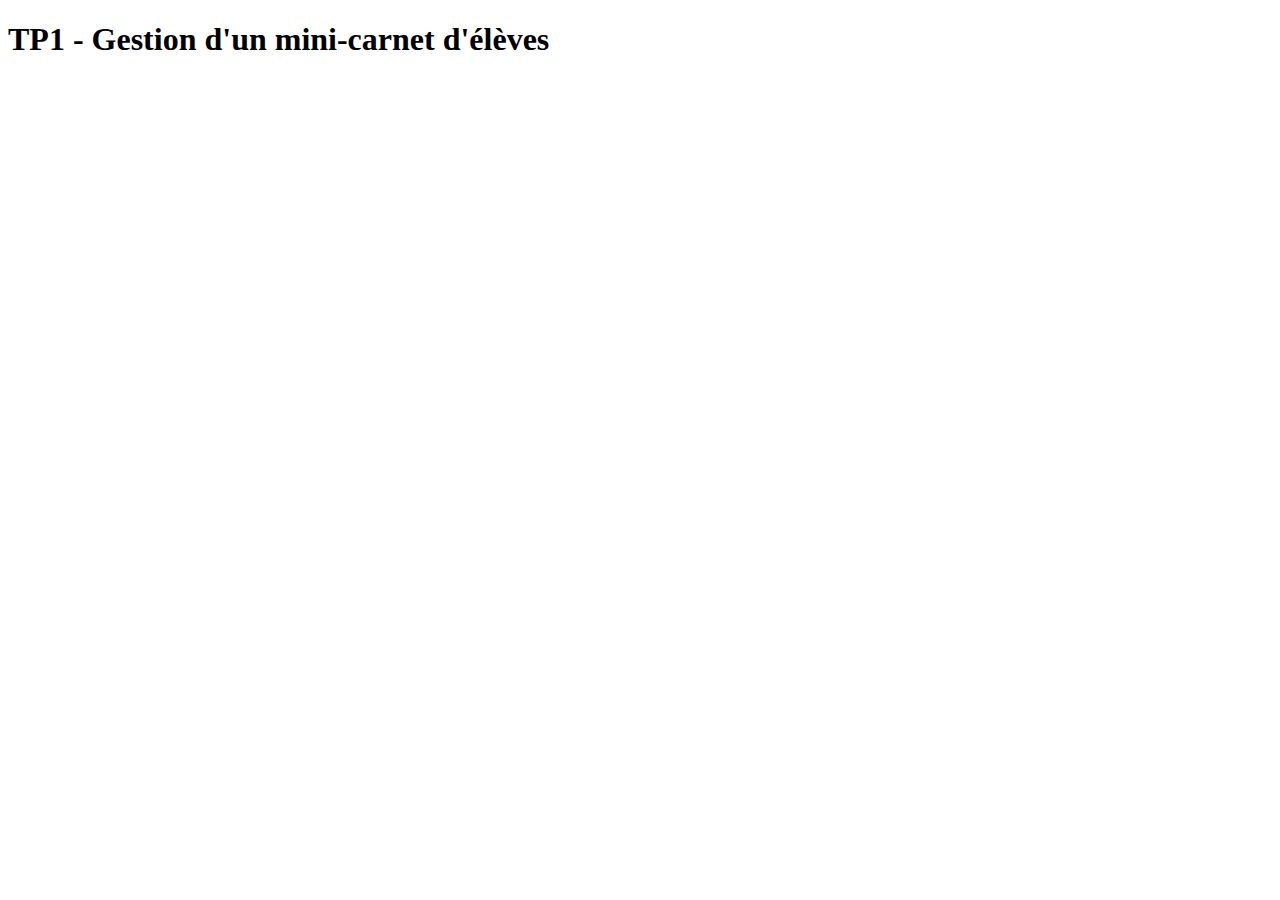
<file: TP1/index.html>
<!DOCTYPE html>
<html lang="fr">
<head>
    <meta charset="UTF-8">
    <title>TP1</title>
</head>
<body>
    <h1 id="titre" class="item">TP1 - Gestion d'un mini-carnet d'élèves</h1>
    <script src="script.js"></script>
</body>
</html>
</file>
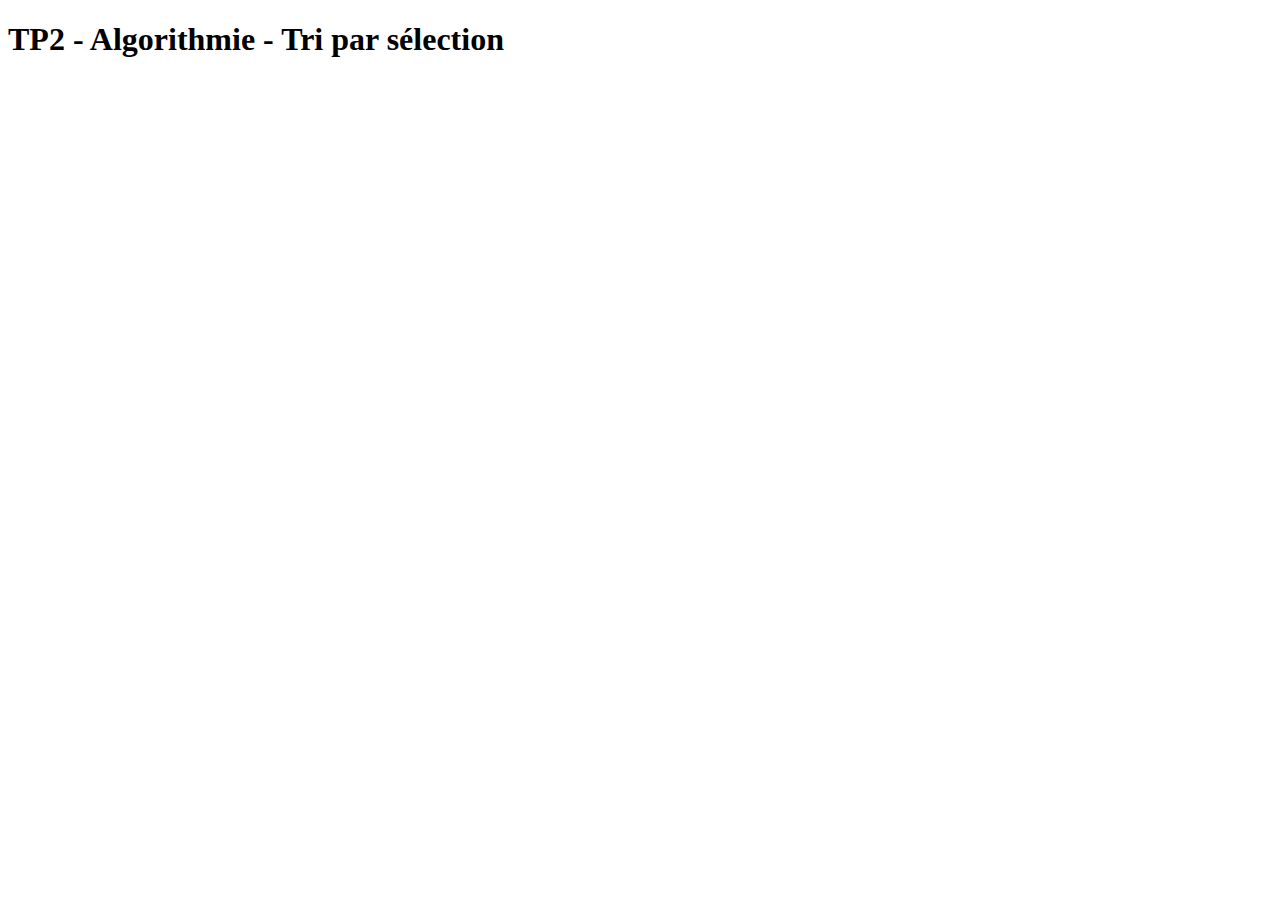
<file: TP2/index.html>
<!DOCTYPE html>
<html lang="fr">
<head>
    <meta charset="UTF-8">
    <title>TP2</title>
</head>
<body>
    <h1 id="titre" class="item">TP2 - Algorithmie - Tri par sélection</h1>
    <script src="script.js"></script>
</body>
</html>
</file>
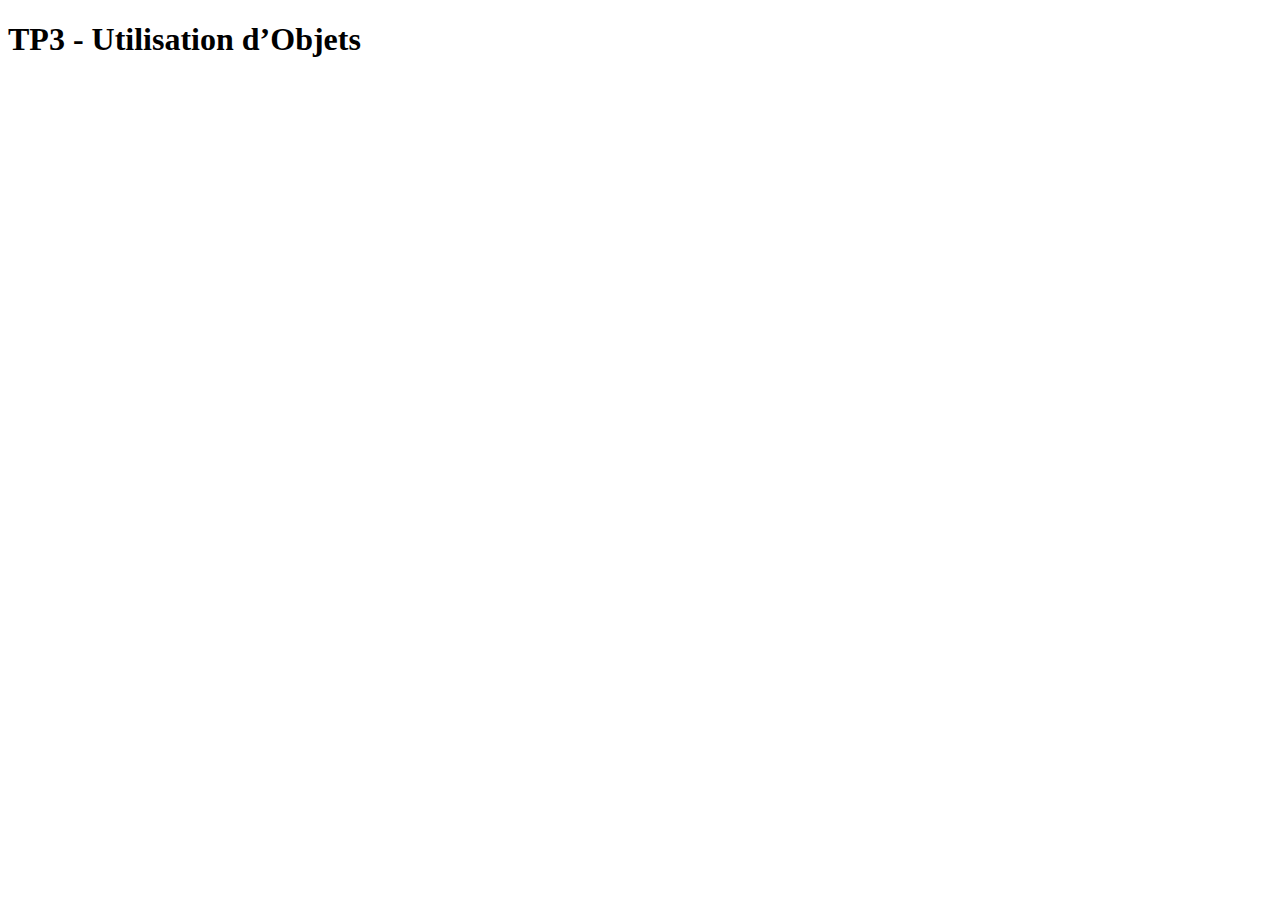
<file: TP3/index.html>
<!DOCTYPE html>
<html lang="fr">
<head>
    <meta charset="UTF-8">
    <title>TP2</title>
</head>
<body>
    <h1 id="titre" class="item">TP3 - Utilisation d’Objets</h1>
    <script src="script.js"></script>
</body>
</html>
</file>
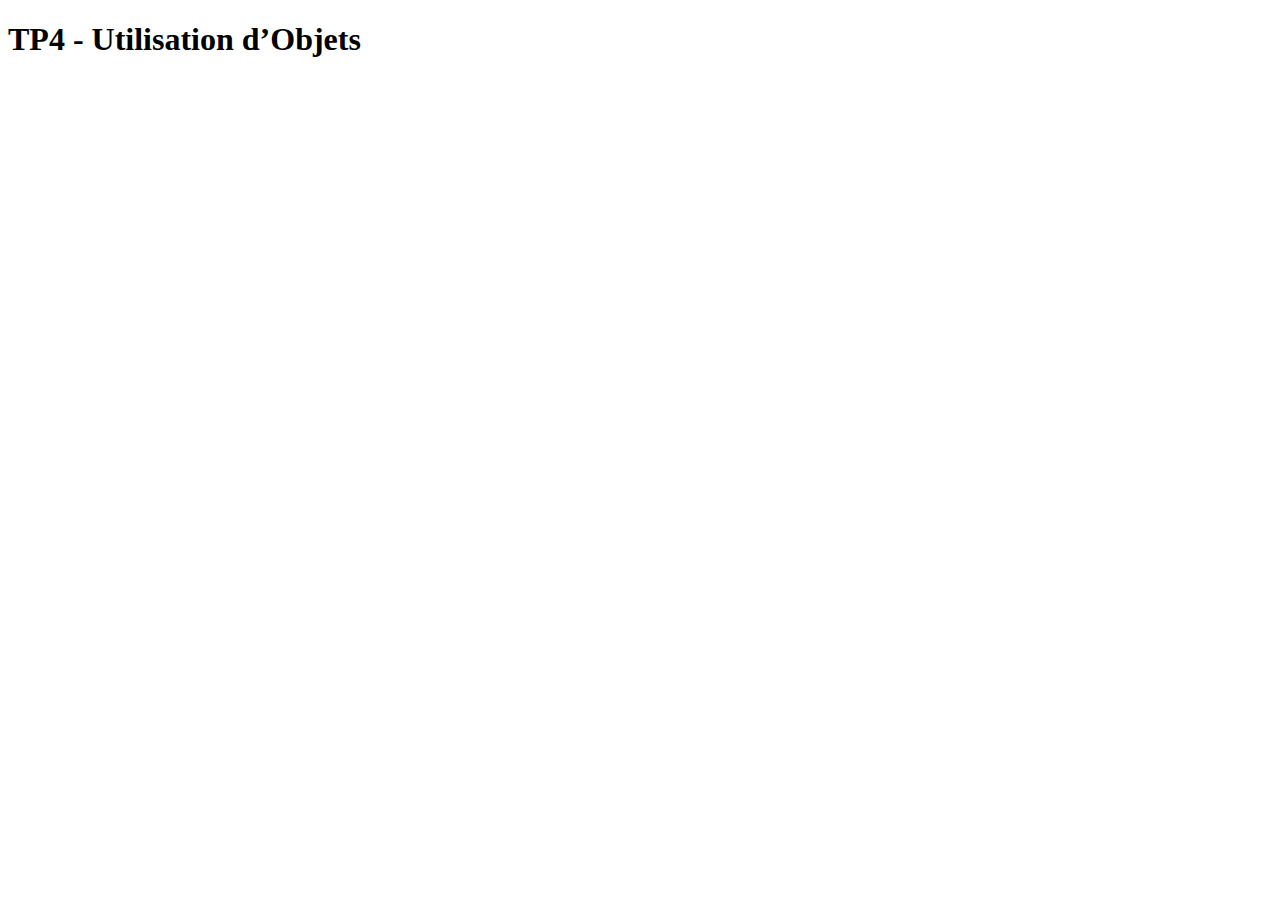
<file: TP4/index.html>
<!DOCTYPE html>
<html lang="fr">
<head>
    <meta charset="UTF-8">
    <title>TP4</title>
</head>
<body>
    <h1 id="titre" class="item">TP4 - Utilisation d’Objets</h1>
    <script src="script.js"></script>
</body>
</html>
</file>
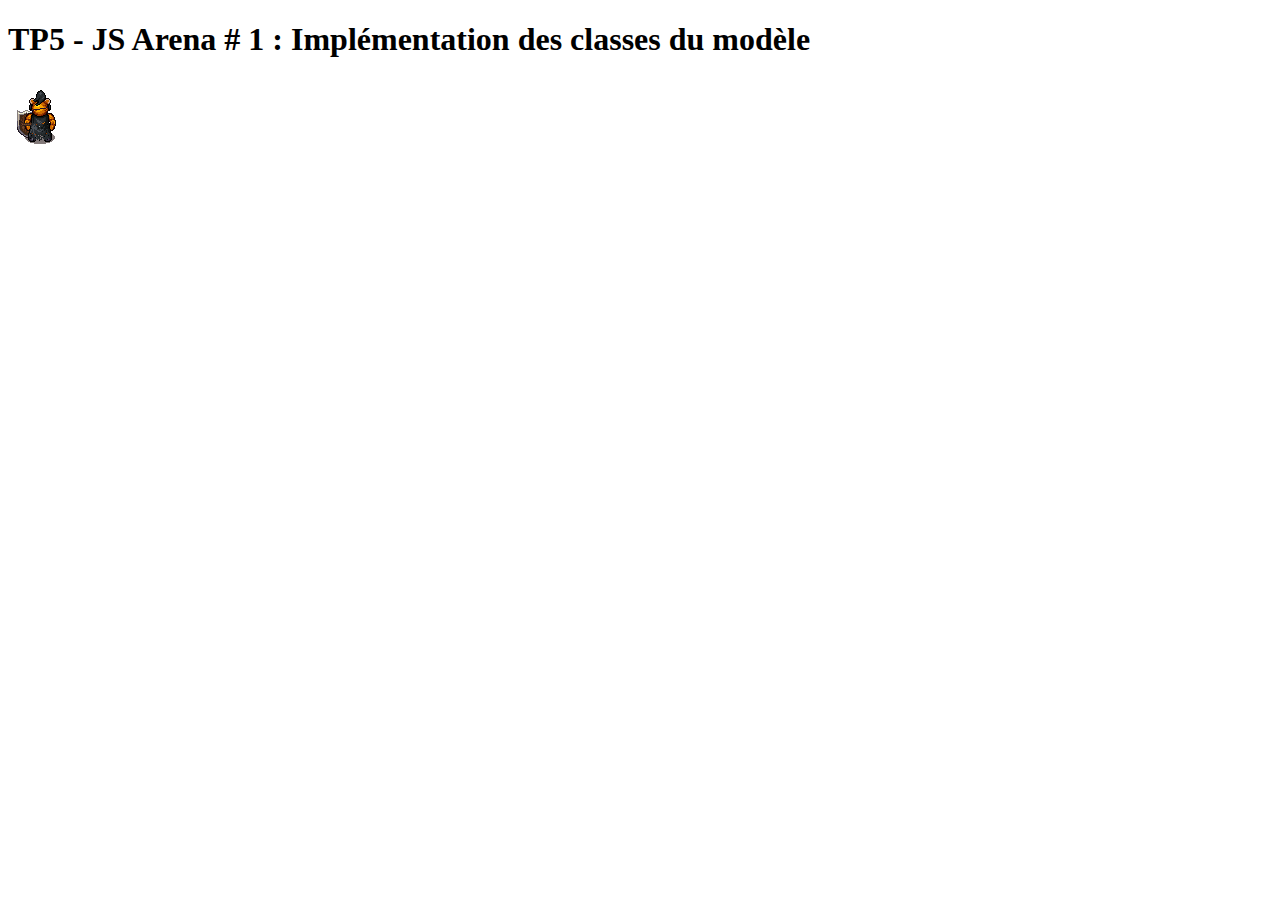
<file: TP5/index.html>
<!DOCTYPE html>
<html lang="fr">
<head>
    <meta charset="UTF-8">
    <link rel="stylesheet" href="style.css">
    <script src="player.js"></script>
    <title>TP5</title>
</head>
<body>
    <h1 id="titre" class="item">TP5 - JS Arena # 1 : Implémentation des classes du modèle</h1>
    <script src="game.js"></script>

    <div class="player">
    </div>

</body>
</html>
</file>
<file: TP5/style.css>
.player {
    width: 50px;      
    height: 64px; 

    background-image: url("skin.png");
    background-repeat: no-repeat;

    background-position: 0px 0px;

    background-size: auto;

}
</file>
